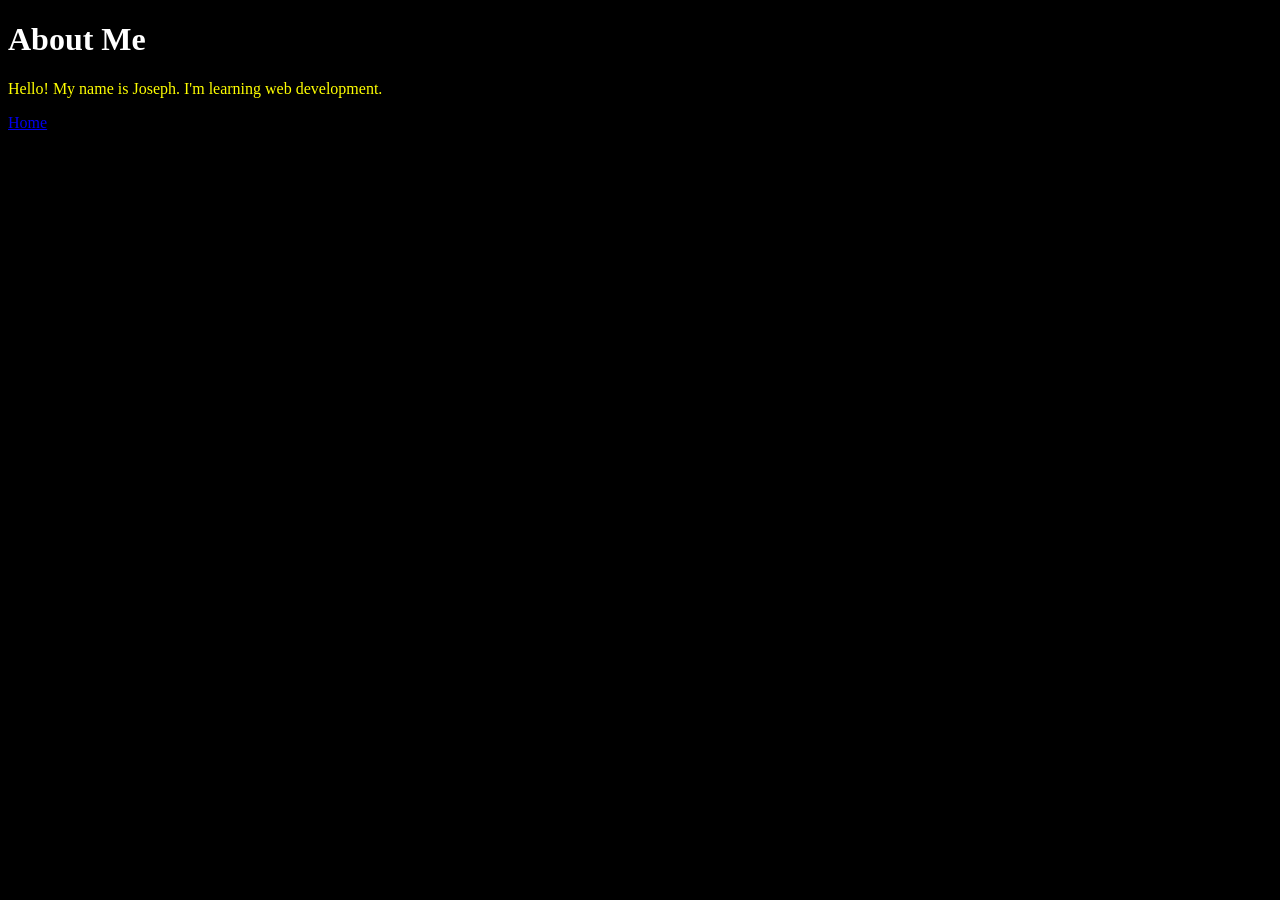
<file: about.html>
<!DOCTYPE html>
<html>
<head>
    <title>About</title>
    <link rel="stylesheet" href="style.css">
</head>
<body>

<h1>About Me</h1>

<p>Hello! My name is Joseph. I'm learning web development.</p>

<a href="index.html">Home</a>

</body>
</html>
</file>
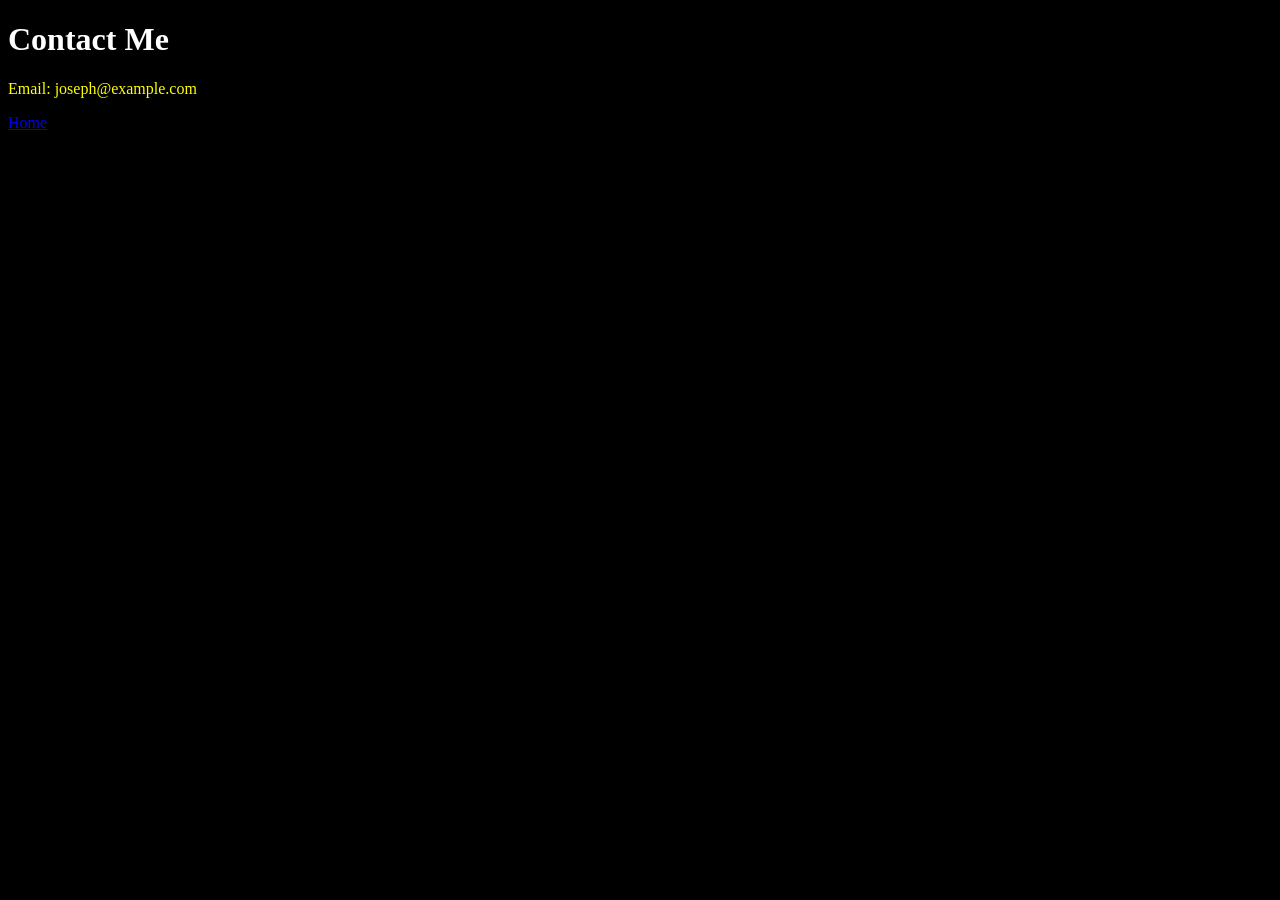
<file: contact.html>
<!DOCTYPE html>
<html>
<head>
    <title>Contact</title>
    <link rel="stylesheet" href="style.css">
</head>
<body>

<h1>Contact Me</h1>

<p>Email: joseph@example.com</p>

<a href="index.html">Home</a>

</body>
</html>
</file>
<file: style.css>
body{
    background:black;
}

h1{
    color:white;
}

p{
    color:yellow;
}
</file>
